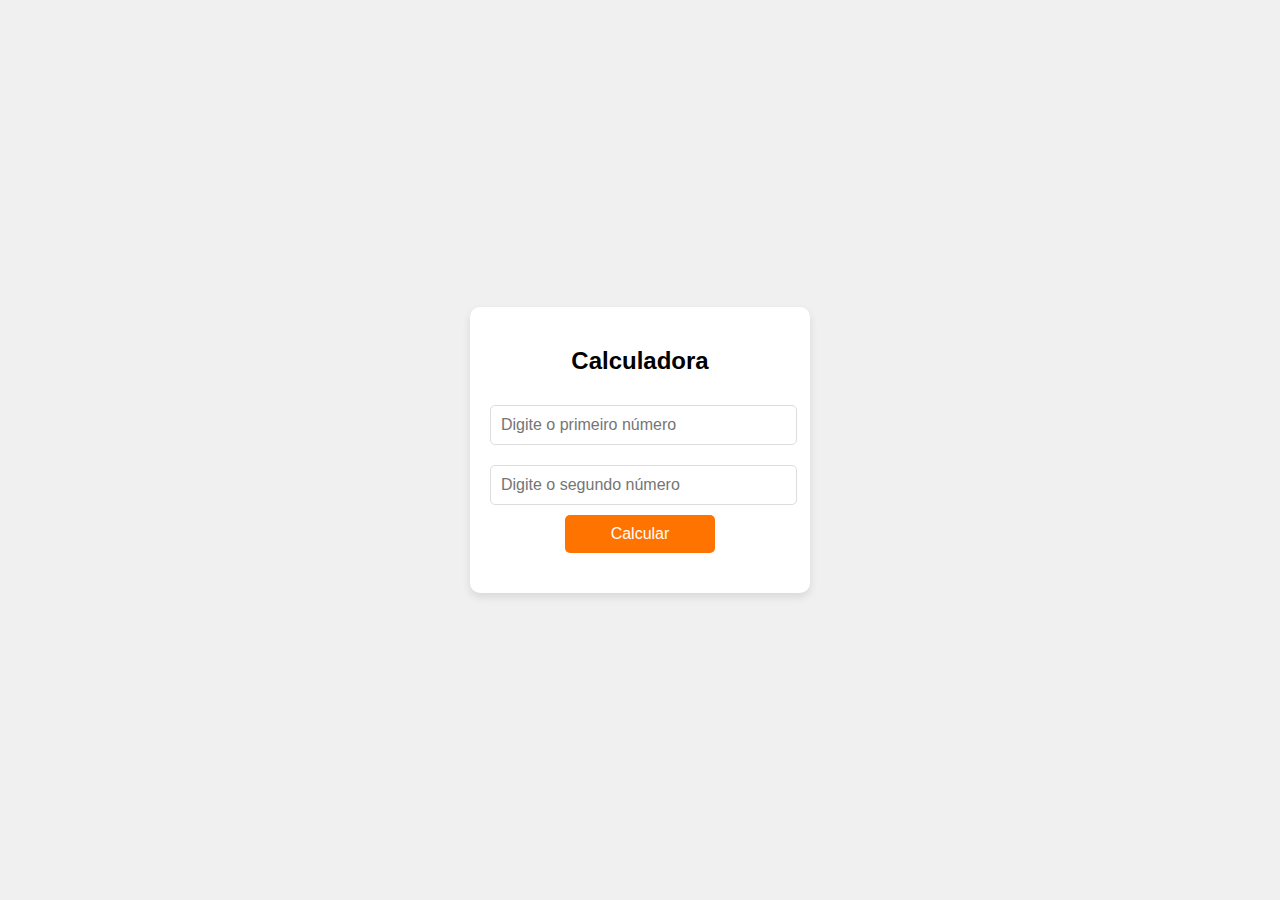
<file: aula-02/index.html>
<!DOCTYPE html>
<html lang="pt-BR">
<head>
    <meta charset="UTF-8">
    <meta name="viewport" content="width=device-width, initial-scale=1.0">
    <title>Calculadora Simples</title>
    <style> 
        body {
            font-family: Arial, sans-serif; /* Fonte principal */ 
            background-color: #f0f0f0; /* Cor de fundo */
            display: flex; /* Display */
            justify-content: center; /* Modelo do display */
            align-items: center; /* Alinhamento dos itens */
            height: 100vh; /* Altura */
            margin: 0; /* Margem */
        }
        .calculator-box {
            background-color: #fff; /* Fundo */
            padding: 20px; /* Espaçamento dos itens */
            border-radius: 10px; /* Inseri uma borda radial */
            box-shadow: 0 4px 8px rgba(0, 0, 0, 0.1);
            width: 300px; /* Largura */
            text-align: center; /* Alinhamento do texto */
        }
        input[type="number"] { 
            /* Determina que seja número o tipo de entrada do dado */
            width: 95%; /* Largura */
            padding: 10px; /* Espaçamento entre os itens */
            margin: 10px 0; /* Margem */
            border-radius: 5px; /* Borda radial */
            border: 1px solid #ddd; /* Borda solida na cor desejada */
            font-size: 16px; /* Tamanho da fonte */
        }
        button {
            width: 50%; /* Largura do botão */
            padding: 10px; /* Espaçamento entre os itens do botão */
            background-color: #ff7300; /* Cor do botão */
            color: white; /* Cor da fonte do botão */
            border: none; /* Nenhuma borda */
            border-radius: 5px; /* Efeito borda radial */
            font-size: 16px; /* Tamanho da fonte */
            cursor: pointer; /* Estilo do ponteiro como uma "mãozinha" */
        }
        button:hover {
            background-color: #00f7ff; /* Efeito ao passar o mouse */
        }
        #result { /* O # chama um ID */
            margin-top: 20px; /* Margem acima */
            font-size: 18px; /* Tamanho da fonte */
            font-weight: bold; /* Espessura da fonte */
        }
    </style>
</head>
<body>

    <div class="calculator-box">
        <h2>Calculadora</h2>
        <input type="number" id="num1" placeholder="Digite o primeiro número">
        <input type="number" id="num2" placeholder="Digite o segundo número">
        <button onclick="calculate()">Calcular</button>
        <div id="result"></div>

        <script> // início do js
            function calculate(){ //função para calcular
                var num1 = parseFloat(document.getElementById('num1').value);
                //variável para o n1 = torne-se um número decimal,a 
                var num2 = parseFloat(document.getElementById('num2').value);
                //uma condição para tentar se os números foram inseridos 
                if (!isNaN(num1) && !isNaN(num2)){
                    var sum = num1 + num2;
                    document.getElementById('result').innerHTML = "resultado: " + sum;
                } else {
                    document.getElementById('result').innerHTML = "por favor, insira números válidos!";
                }
            }
        </script>
    </div>
</file>
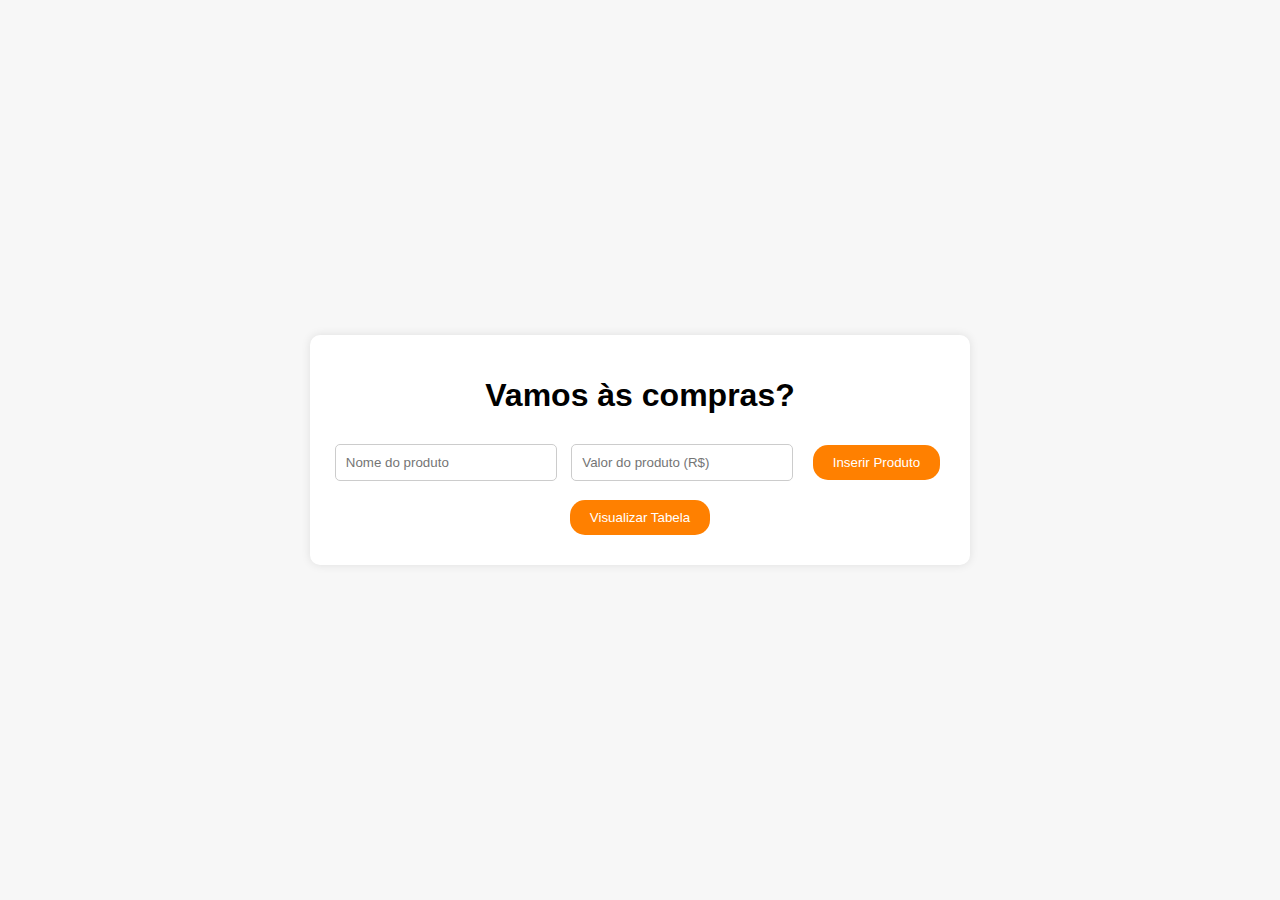
<file: aula3-lista-de-compras/index.html>
<!DOCTYPE html>
<html lang="pt-BR">
<head>
    <meta charset="UTF-8">
    <meta name="viewport" content="width=device-width, initial-scale=1.0">
    <title>Vamos às compras?</title>
    <link rel="stylesheet" href="styles.css">
</head>
<body>
    <div class="container">
        <h1>Vamos às compras?</h1>

        <!-- Formulário para inserir o nome e o valor do produto -->
        <div class="formulario">
            <input type="text" id="produto" placeholder="Nome do produto" />
            <input type="number" id="valor" placeholder="Valor do produto (R$)" />
            <button id="adicionar">Inserir Produto</button>
        </div>

        <!-- Botão para visualizar a tabela -->
        <button id="visualizarTabela">Visualizar Tabela</button>

        <!-- Tabela que será gerada dinamicamente -->
        <table id="tabelaProdutos" class="oculto">
            <thead>
                <tr>
                    <th>Produto</th>
                    <th>Valor (R$)</th>
                </tr>
            </thead>
            <tbody>
                <!-- As linhas de produtos serão inseridas aqui -->
            </tbody>
            <tfoot>
                <tr>
                    <td>Total:</td>
                    <td id="total">R$ 0,00</td>
                </tr>
            </tfoot>
        </table>
    </div>

    <script src="script.js"></script>
</body>
</html>
</file>
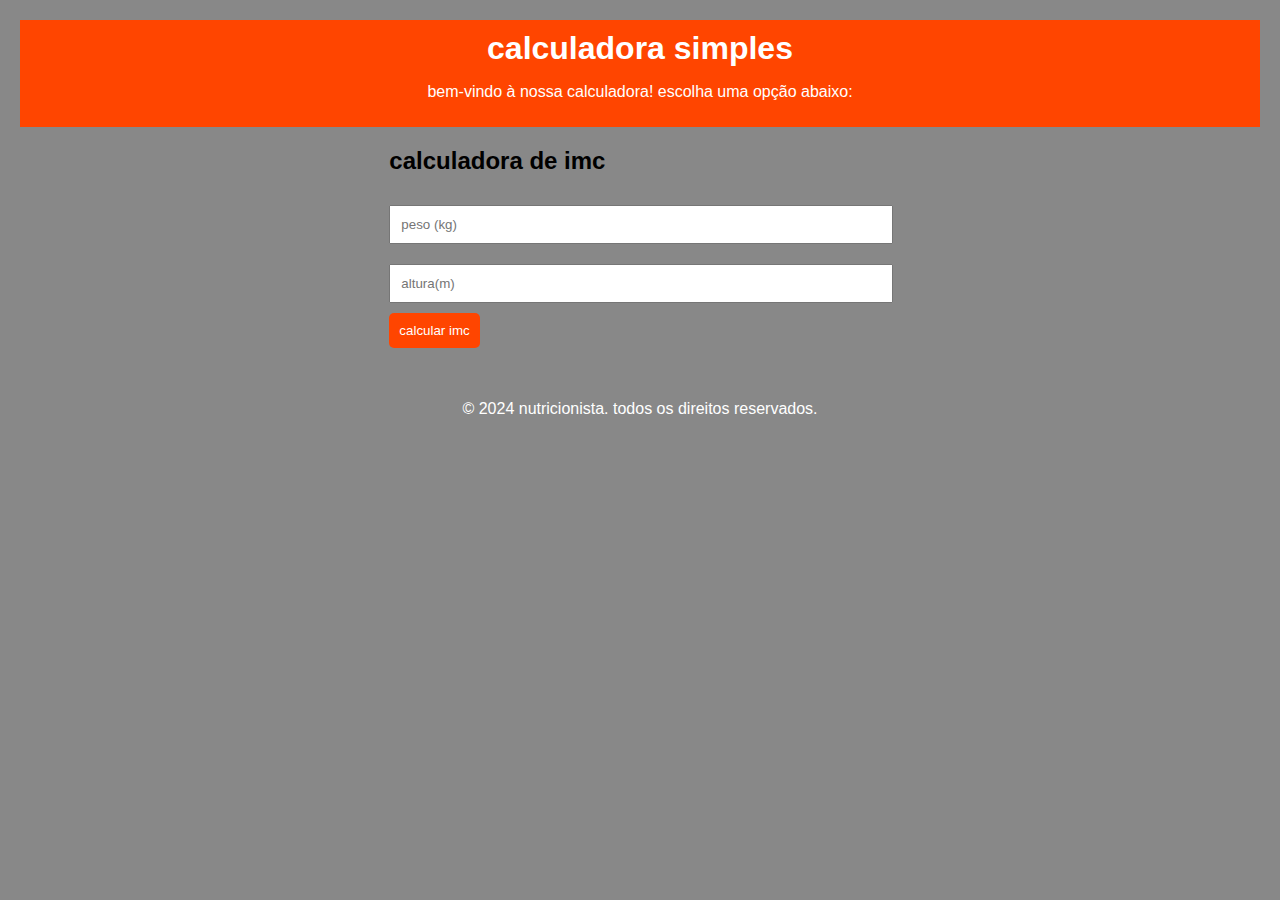
<file: calculadora-js/index.html>
<!DOCTYPE html>
<html lang="en">
<head>
    <meta charset="UTF-8">
    <meta name="viewport" content="width=device-width, initial-scale=1.0">
    <title>calculadora simples</title>
    <link rel="stylesheet" href="style.css">
</head>
<body>
    <header>
        <h1>calculadora simples</h1>
        <p>bem-vindo à nossa calculadora! escolha uma opção abaixo:</p>
    </header>
    <main>
    <section id="imc-calculator">
        <h2>calculadora de imc</h2>
        <input type="number" id="weight" placeholder="peso (kg)">
        <input type="number" id="height" placeholder="altura(m)">
        <button onclick ="calculateIMC()">calcular imc</button>
        <p id="imcResult"></p>
    </section>    
</main>

<footer>
    <p>&copy; 2024 nutricionista. todos os direitos reservados.</p>
</footer>

<script src="script.js"></script>
</body>
</html>
</file>
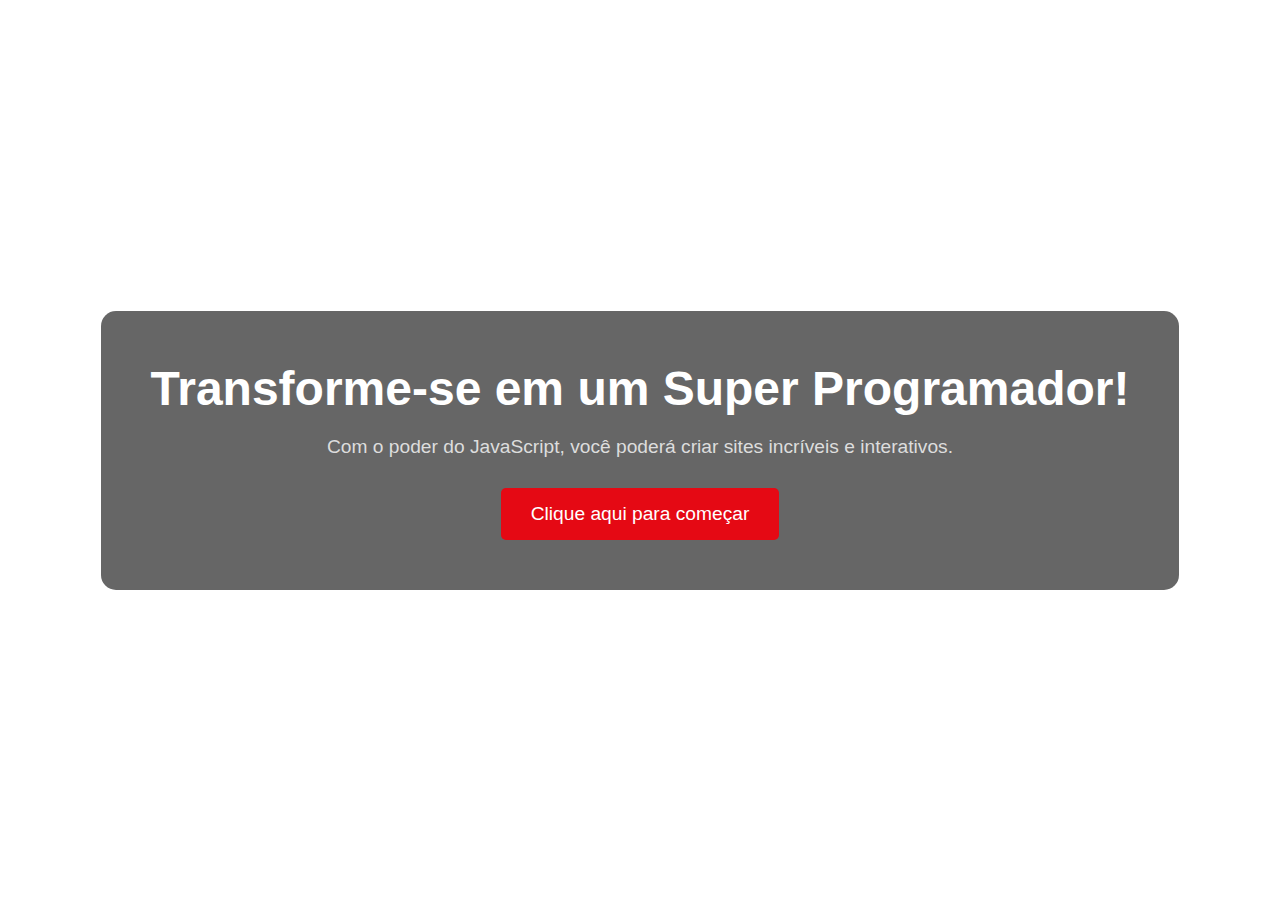
<file: aula1-java/css/aula1-java/index.html>
<!DOCTYPE html>
<html lang="pt-br">
<head>
    <meta charset="UTF-8">
    <meta name="viewport" content="width=device-width, initial-scale=1.0">
    <title>Bem-vindo ao Mundo do JavaScript</title>
    <link rel="stylesheet" href="css/style.css">
</head>
<body>
    <div class="banner">
        <div class="overlay">
            <h1>Transforme-se em um Super Programador!</h1>
            <p>Com o poder do JavaScript, você poderá criar sites incríveis e interativos.</p>
            <button id="cta-button">Clique aqui para começar</button>
        </div>
    </div>

    <script src="js/script.js"></script>
</body>
</html>
</file>
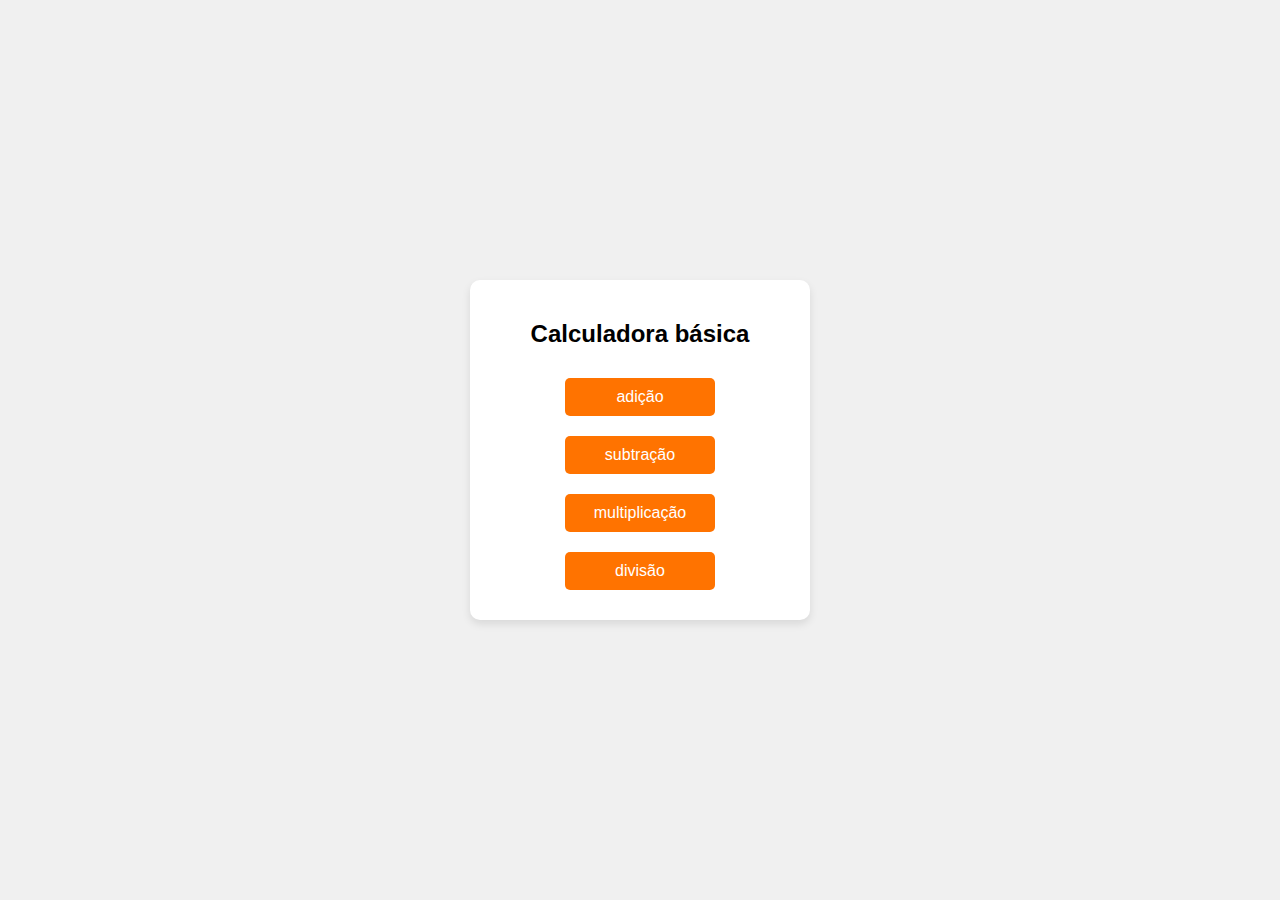
<file: aula-02/calculadora-dois.html>
<!DOCTYPE html>
<html lang="en">
<head>
    <meta charset="UTF-8">
    <meta name="viewport" content="width=device-width, initial-scale=1.0">
    <title>Calculadora com prompt</title>
    <link rel="stylesheet"
</head>
<body>
    <style> 
        body {
            font-family: Arial, sans-serif; /* Fonte principal */ 
            background-color: #f0f0f0; /* Cor de fundo */
            display: flex; /* Display */
            justify-content: center; /* Modelo do display */
            align-items: center; /* Alinhamento dos itens */
            height: 100vh; /* Altura */
            margin: 0; /* Margem */
        }
        .calculator-box {
            background-color: #fff; /* Fundo */
            padding: 20px; /* Espaçamento dos itens */
            border-radius: 10px; /* Inseri uma borda radial */
            box-shadow: 0 4px 8px rgba(0, 0, 0, 0.1);
            width: 300px; /* Largura */
            text-align: center; /* Alinhamento do texto */
        }
        input[type="number"] { 
            /* Determina que seja número o tipo de entrada do dado */
            width: 95%; /* Largura */
            padding: 10px; /* Espaçamento entre os itens */
            margin: 10px 0; /* Margem */
            border-radius: 5px; /* Borda radial */
            border: 1px solid #ddd; /* Borda solida na cor desejada */
            font-size: 16px; /* Tamanho da fonte */
        }
        button {
            width: 50%; /* Largura do botão */
            padding: 10px; /* Espaçamento entre os itens do botão */
            background-color: #ff7300; /* Cor do botão */
            color: white; /* Cor da fonte do botão */
            border: none; /* Nenhuma borda */
            border-radius: 5px; /* Efeito borda radial */
            font-size: 16px; /* Tamanho da fonte */
            cursor: pointer; /* Estilo do ponteiro como uma "mãozinha" */
            margin: 10px;/*margem*/
        }
        button:hover {
            background-color: #00f7ff; /* Efeito ao passar o mouse */
        }
        #result { /* O # chama um ID */
            margin-top: 20px; /* Margem acima */
            font-size: 18px; /* Tamanho da fonte */
            font-weight: bold; /* Espessura da fonte */
        }
    </style>
    
    <div class="calculator-box">
        <h2>Calculadora básica</h2>
        <button onclick="calculate('add')">adição</button>
        <button onclick="calculate('sub')">subtração</button>
        <button onclick="calculate('mult')">multiplicação</button>
        <button onclick="calculate('div')">divisão</button>
    </div>

    <script src="script.js">
        
    </script>
</body>
</html>
</file>
<file: aula3-lista-de-compras/styles.css>
/*define o estilo da página*/
body {
    font-family: Arial, sans-serif;
    background-color: #f7f7f7;
    margin: 0;
    padding: 0;
    display: flex;
    justify-content: center;
    align-items: center;
    height: 100vh;
}

/*estiliza o contêiner central*/
.container {
    text-align: center;
    background-color: white;
    padding: 20px;
    border-radius: 10px;
    box-shadow: 0 0 10px rgba( 0, 0, 0, 0.1);
}

/*estilo dos campos de input e botões */
input[type="text"], input[type="number"] {
    padding: 10px;
    margin: 5px;
    width: 200px;
    border: 1px solid #ccc;
    border-radius: 5px;
}
/*estilo do botão*/
button{
    padding: 10px 20px;
    margin: 10px;
    background-color: #ff8000;
    color: white;
    border: none;
    border-radius: 15px 15px;
    cursor: pointer;
}

button:hover {
    background-color: #ffaf71;
}
/*estilos da tabela*/
table{
    width: 100%;/*lagura*/
    margin-top: 20px;/*alinhamento da margem acima*/
    border-collapse: collapse;/*borda dispersa*/
    text-align: left;
}
/*estilo das linhas e células da tabela*/
th, td{
    padding: 10px;
    border: 1px solid #ccc;
}
/*oculta elementos inicialmente*/
.oculto {
    display: none;/*retira o elemento do display*/
}
</file>
<file: calculadora-js/style.css>
body {
    font-family: Arial, sans-serif;
    margin: 0;
    padding: 20px;
    background-color: #888;
    display: flex;
    flex-direction: column;
    align-items: center;
}

header {
    background: orangered;
    color: white;
    padding: 10px 0;
    text-align: center;
    width: 100%;
}

h1 {
    margin: 0;
}

main {
    display: flex;
    flex-wrap: wrap;
    justify-content: center;
    width: 100%;
}

.calculator {
    background: white;
    border: 1px solid #ccc;
    border-radius: 5px;
    padding: 20px;
    margin: 10px;
    box-shadow: 2px 2px 10px rgba(0, 0, 0,0.1);
} 

input {
    margin: 10px 0;
    padding: 10px;
    width: calc(100% - 22px);
}

button {
    background: orangered;
    color: white;
    border: none;
    padding: 10px;
    cursor: pointer;
    border-radius: 5px;
}
button:hover {
    background: orangered;
}
footer {
    margin-top: 20px;
    text-align: center;
    color: white;
}
#imcresult {
    font-weight: bold;
    margin-top: 10px;
}
.imc-normal {
    color: green;
}
.imc-sobrepeso {
    color: red;
}
.imc-Obesidade{
    color: red;
}
footer {
    margin-top: 20px;
    text-align: center;
}
</file>
<file: aula1-java/css/aula1-java/css/style.css>
* {
    margin: 0;
    padding: 0;
    box-sizing: border-box;
}

body, html {
    height: 100%;
    font-family: 'Arial', sans-serif;
}

.banner {
    background-image: url('https://t4.ftcdn.net/jpg/03/71/56/17/360_F_371561715_LVI4qVJ2hyWMDXdqJNGdktggEzjQuC15.jpg');
    height: 100vh;
    background-size: cover;
    background-position: center;
    position: relative;
    display: flex;
    justify-content: center;
    align-items: center;
    text-align: center;
}

.overlay {
    background-color: rgba(0, 0, 0, 0.6);
    padding: 50px;
    border-radius: 15px;
}

.overlay h1 {
    color: #fff;
    font-size: 3rem;
    margin-bottom: 20px;
}

.overlay p {
    color: #ddd;
    font-size: 1.2rem;
    margin-bottom: 30px;
}

#cta-button {
    background-color: #e50914;
    color: white;
    border: none;
    padding: 15px 30px;
    font-size: 1.2rem;
    cursor: pointer;
    border-radius: 5px;
    transition: background-color 0.3s ease;
}
</file>
